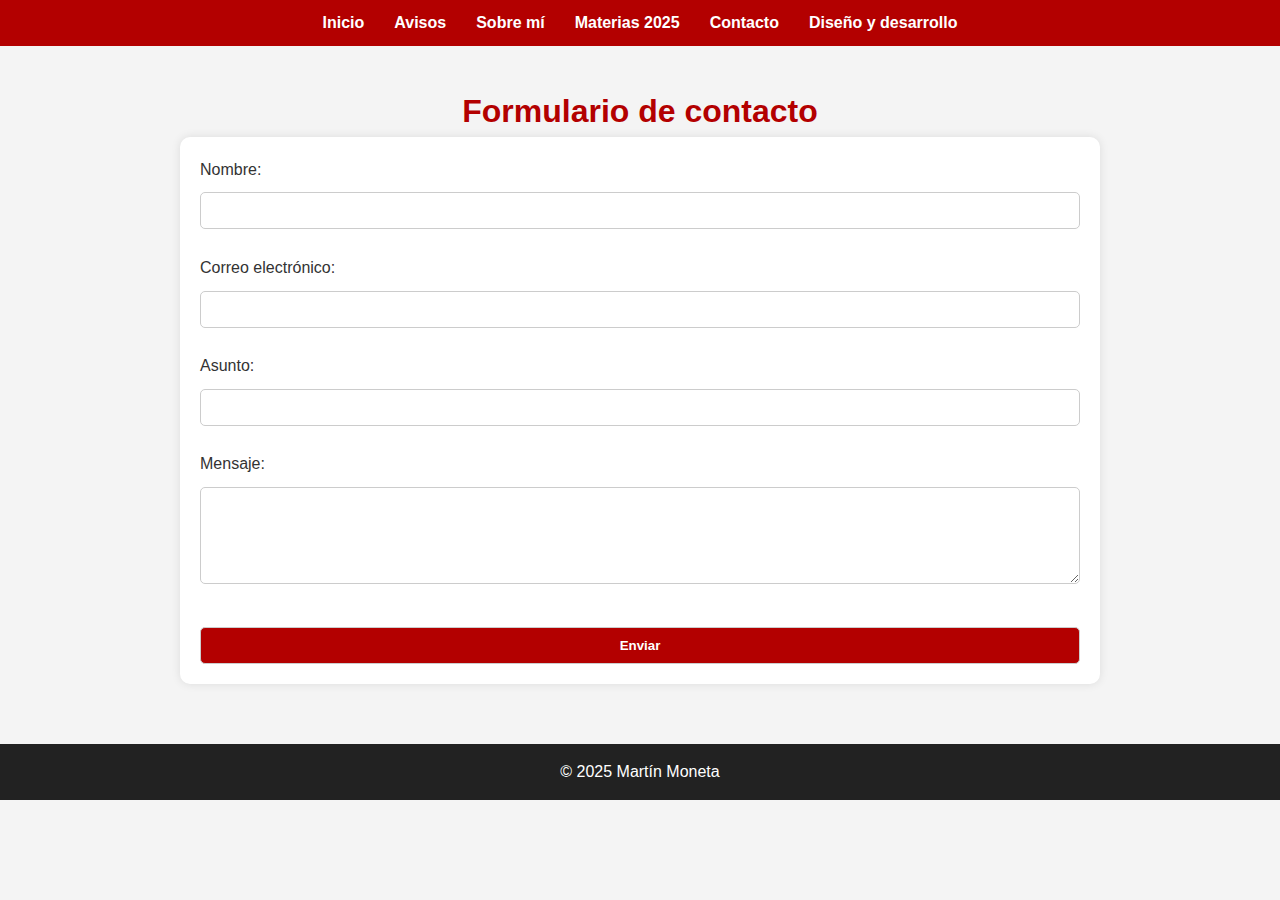
<file: contacto.html>
<!DOCTYPE html>
<html lang="es">
<head>
  <meta charset="UTF-8">
  <meta name="viewport" content="width=device-width, initial-scale=1.0">
  <title>Contacto | Cursada 2025</title>
  <link rel="stylesheet" href="estilos.css">
</head>
<body>

  <header>
    <nav>
      <ul>
        <li><a href="index.html">Inicio</a></li>
        <li><a href="avisos.html">Avisos</a></li>
        <li><a href="sobremi.html">Sobre mí</a></li>
        <li><a href="materias2025.html">Materias 2025</a></li>
        <li><a href="contacto.html">Contacto</a></li>
        <li><a href="diseño_desarrollo_web.html">Diseño y desarrollo</a></li>
      </ul>
    </nav>
  </header>

  <main>
    <h1>Formulario de contacto</h1>

    <form>
      <label for="nombre">Nombre:</label><br>
      <input type="text" id="nombre" name="nombre" required><br><br>

      <label for="correo">Correo electrónico:</label><br>
      <input type="email" id="correo" name="correo" required><br><br>

      <label for="asunto">Asunto:</label><br>
      <input type="text" id="asunto" name="asunto"><br><br>

      <label for="mensaje">Mensaje:</label><br>
      <textarea id="mensaje" name="mensaje" rows="5"></textarea><br><br>

      <button type="submit">Enviar</button>
    </form>
  </main>

  <footer>
    <p>&copy; 2025 Martín Moneta</p>
  </footer>

</body>
</html>
</file>
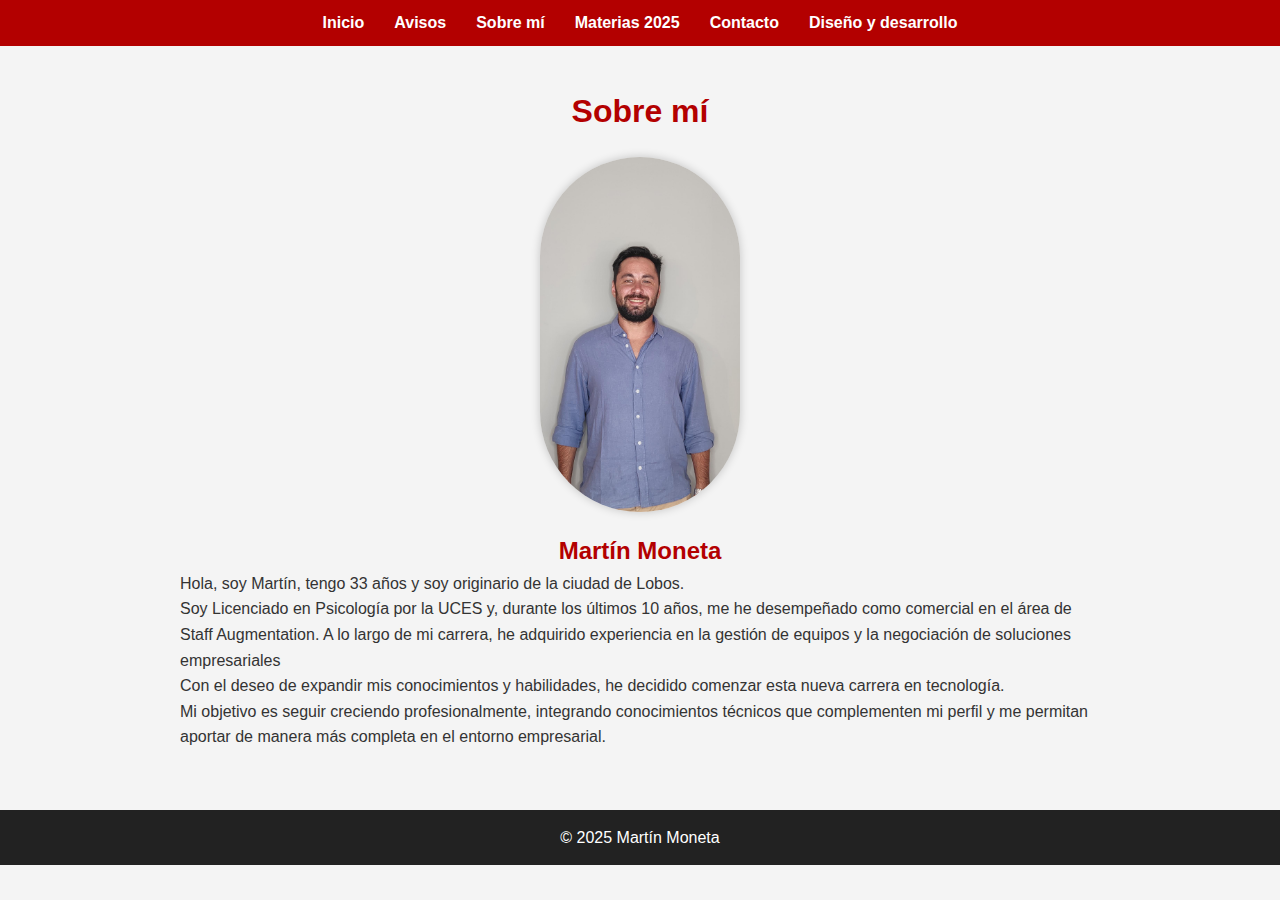
<file: sobremi.html>
<!DOCTYPE html>
<html lang="es">
<head>
  <meta charset="UTF-8">
  <meta name="viewport" content="width=device-width, initial-scale=1.0">
  <title>Sobre mí | Cursada 2025</title>
  <link rel="stylesheet" href="estilos.css">
</head>
<body>

  <header>
    <nav>
      <ul>
        <li><a href="index.html">Inicio</a></li>
        <li><a href="avisos.html">Avisos</a></li>
        <li><a href="sobremi.html">Sobre mí</a></li>
        <li><a href="materias2025.html">Materias 2025</a></li>
        <li><a href="contacto.html">Contacto</a></li>
        <li><a href="diseño_desarrollo_web.html">Diseño y desarrollo</a></li>
      </ul>
    </nav>
  </header>

  <main>
    <h1>Sobre mí</h1>
    <img src="foto_martin.jpg" alt="Foto de perfil" width="200" style="border-radius: 100px;">
    <h2>Martín Moneta</h2>
    <p>Hola, soy Martín, tengo 33 años y soy originario de la ciudad de Lobos.</p>
    <p>Soy Licenciado en Psicología por la UCES y, durante los últimos 10 años, me he desempeñado como comercial en el área de Staff Augmentation. A lo largo de mi carrera, he adquirido experiencia en la gestión de equipos y la negociación de soluciones empresariales </p>

    <p>Con el deseo de expandir mis conocimientos y habilidades, he decidido comenzar esta nueva carrera en tecnología. <p>

    <p>Mi objetivo es seguir creciendo profesionalmente, integrando conocimientos técnicos que complementen mi perfil y me permitan aportar de manera más completa en el entorno empresarial.</p>
      
  </main>

  <footer>
    <p>&copy; 2025 Martín Moneta</p>
  </footer>

</body>
</html>
</file>
<file: estilos.css>
* {
    margin: 0;
    padding: 0;
    box-sizing: border-box;
  }
  
  body {
    font-family: 'Segoe UI', sans-serif;
    line-height: 1.6;
    background-color: #f4f4f4;
    color: #333;
  }
  
  h1, h2 {
    text-align: center;
    color: #b30000;
    margin-top: 20px;
  }
  
  main {
    padding: 20px;
    max-width: 960px;
    margin: auto;
  }
  
  /* --- ENCABEZADO Y NAVEGACIÓN --- */
  header {
    background-color: #b30000;
    padding: 10px 0;
  }
  
  nav ul {
    list-style: none;
    display: flex;
    justify-content: center;
    flex-wrap: wrap;
    padding: 0;
    margin: 0;
  }
  
  nav a {
    color: white;
    text-decoration: none;
    font-weight: bold;
    margin: 0 15px;
    transition: color 0.3s;
  }
  
  nav a:hover {
    color: #ffcc00;
  }
  
 
  footer {
    background-color: #222;
    color: white;
    text-align: center;
    padding: 15px 0;
    margin-top: 40px;
  }
  
 
  table {
    width: 100%;
    border-collapse: collapse;
    margin-top: 20px;
    box-shadow: 0 0 5px rgba(0,0,0,0.1);
  }
  
  th, td {
    border: 1px solid #999;
    padding: 10px;
  }
  
  th {
    background-color: #e6e6e6;
  }
  
  
  form {
    background-color: white;
    padding: 20px;
    border-radius: 10px;
    box-shadow: 0 0 10px rgba(0,0,0,0.1);
  }
  
  input, textarea, button {
    width: 100%;
    padding: 10px;
    margin-top: 10px;
    border: 1px solid #ccc;
    border-radius: 5px;
    font-family: inherit;
  }
  
  button {
    background-color: #b30000;
    color: white;
    font-weight: bold;
    cursor: pointer;
    transition: background 0.3s;
  }
  
  button:hover {
    background-color: #800000;
  }
  
 
  img {
    display: block;
    margin: 20px auto;
    max-width: 200px;
    border-radius: 100px;
    box-shadow: 0 0 10px rgba(0,0,0,0.2);
  }
  

  @media (max-width: 600px) {
    nav ul {
      flex-direction: column;
      align-items: center;
    }
  
    table, input, textarea, button {
      font-size: 16px;
      width: 100%;
    }
  
    th, td {
      padding: 8px;
    }
  
    img {
      width: 150px;
    }
  }
</file>
